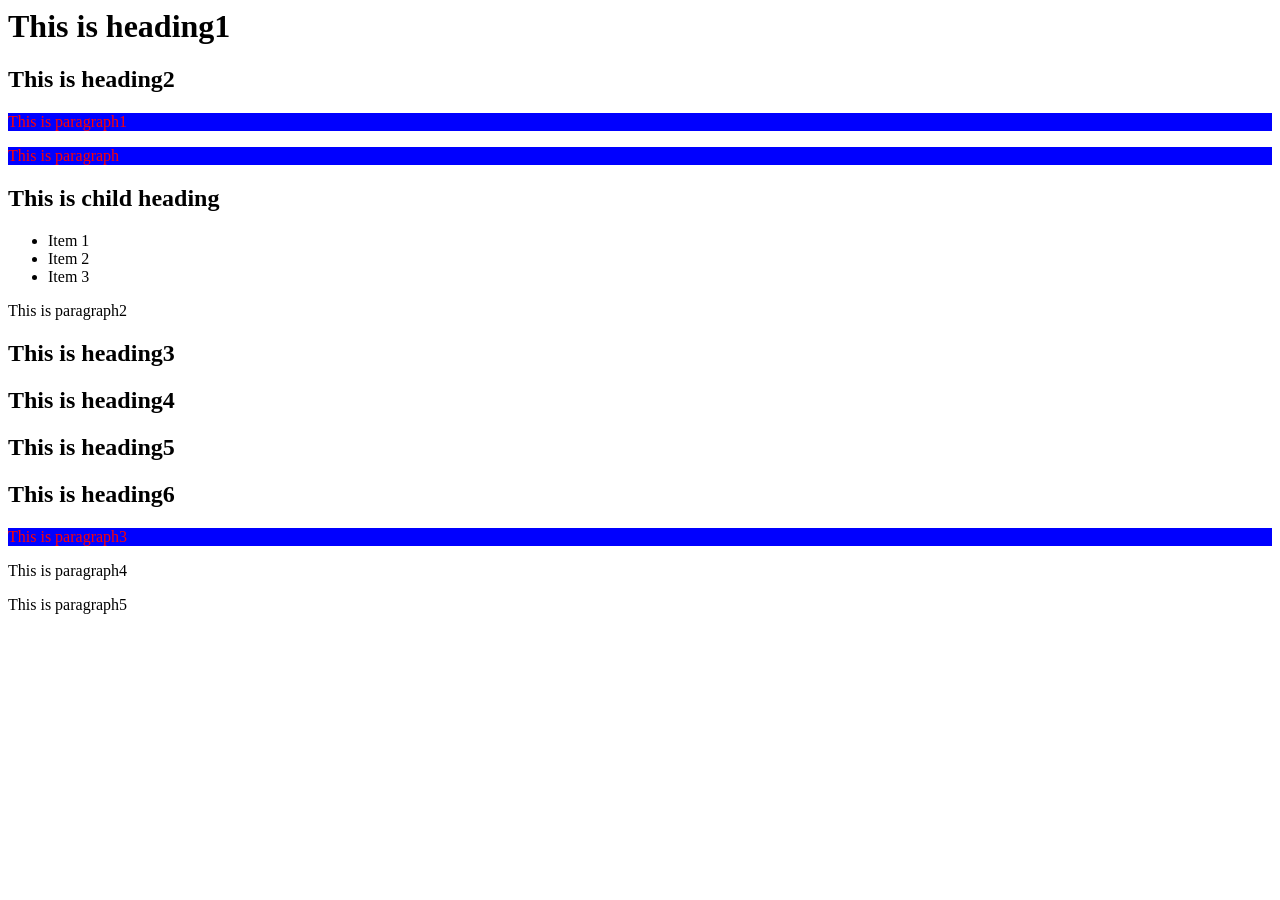
<file: CSS/index.html>
<html>
<head>
    <title>My Webpage</title>
    <style>
        div>p{
background : blue;
color: red;
        }
    </style>
</head>
<body>
    <div class=" A">
    <h1>This is heading1 </h1>
    <h2>This is heading2 </h2>
    <p>This is paragraph1</p>
    <div class=" b">
      <p>This is paragraph</p>
     <h2>This is child heading</h2>   
    </div>

    <ul>
<li>Item 1 </li>
<li>Item 2 </li>
<li>Item 3 </li>

    </ul>
</div>
<p>This is paragraph2</p>
<h2>This is heading3 </h2>
<h2>This is heading4 </h2>


<div class="C">

    <h2>This is heading5 </h2>
    <h2>This is heading6 </h2>
    <p>This is paragraph3</p>
</div>
<p>This is paragraph4</p>
<p>This is paragraph5</p>


</body>
</html>
</file>
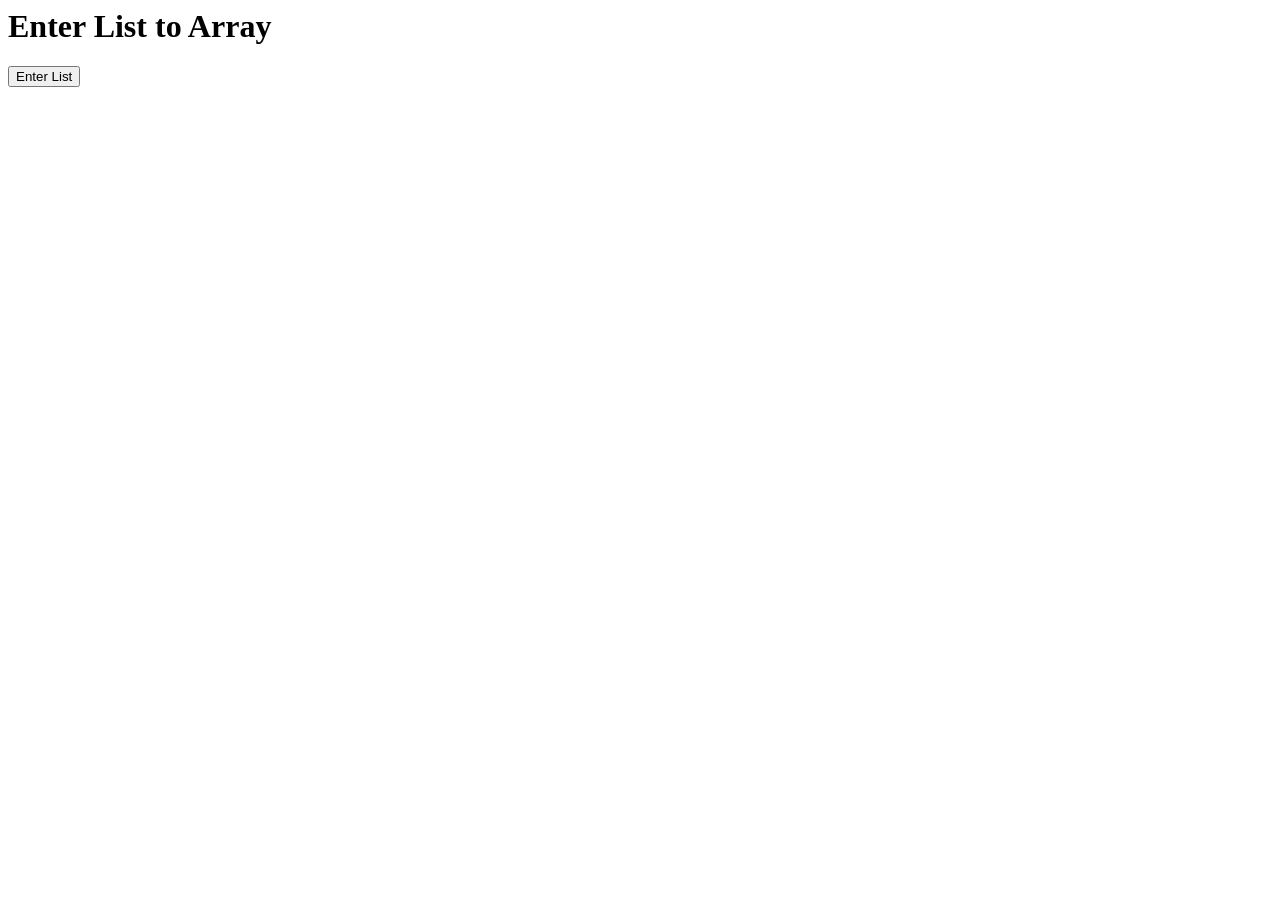
<file: STRINGS/index.html>
<head>
    <title>Array Prompt Split</title>
</head>
<body>
    <h1>Enter List to Array</h1>
    <button onclick="collectList()">Enter List</button>
    <p id="output"></p>
    </body>

    <script src="userinput.js">
    
    </script>

</html>
</file>
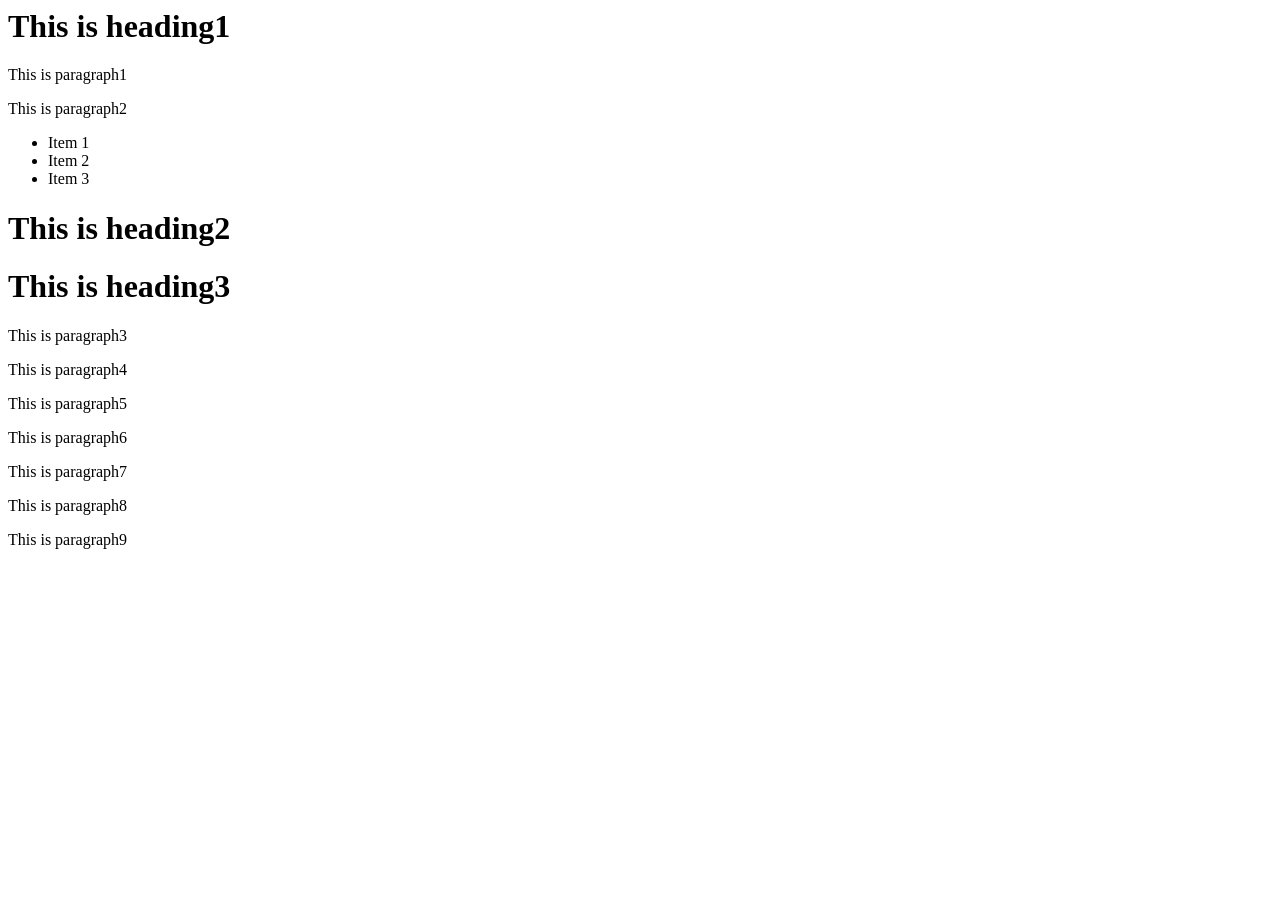
<file: CSS/nthchild.html>
<html>
<head>
    <title>My Webpage</title>
    <style>
        P:nth-child(6){
background : blue;
color: red;
height: 1cm;
text-align:center;
        }
    </style>
</head>
<body>
    <div class=" A">
    <h1>This is heading1 </h1>
    <p>This is paragraph1</p>
    <p>This is paragraph2</p> 

    <ul>
<li>Item 1 </li>
<li>Item 2 </li>
<li>Item 3 </li>

    </ul>
    <h1>This is heading2 </h1>
</div>
    <h1>This is heading3 </h1>
    <p>This is paragraph3</p>



<div class="B">
    <p>This is paragraph4</p>
</div>
    <p>This is paragraph5</p>

<div class="C">
    <p>This is paragraph6</p>
    <p>This is paragraph7</p>
    <p>This is paragraph8</p>
</div>
    <p>This is paragraph9</p>


</body>
</html>
</file>
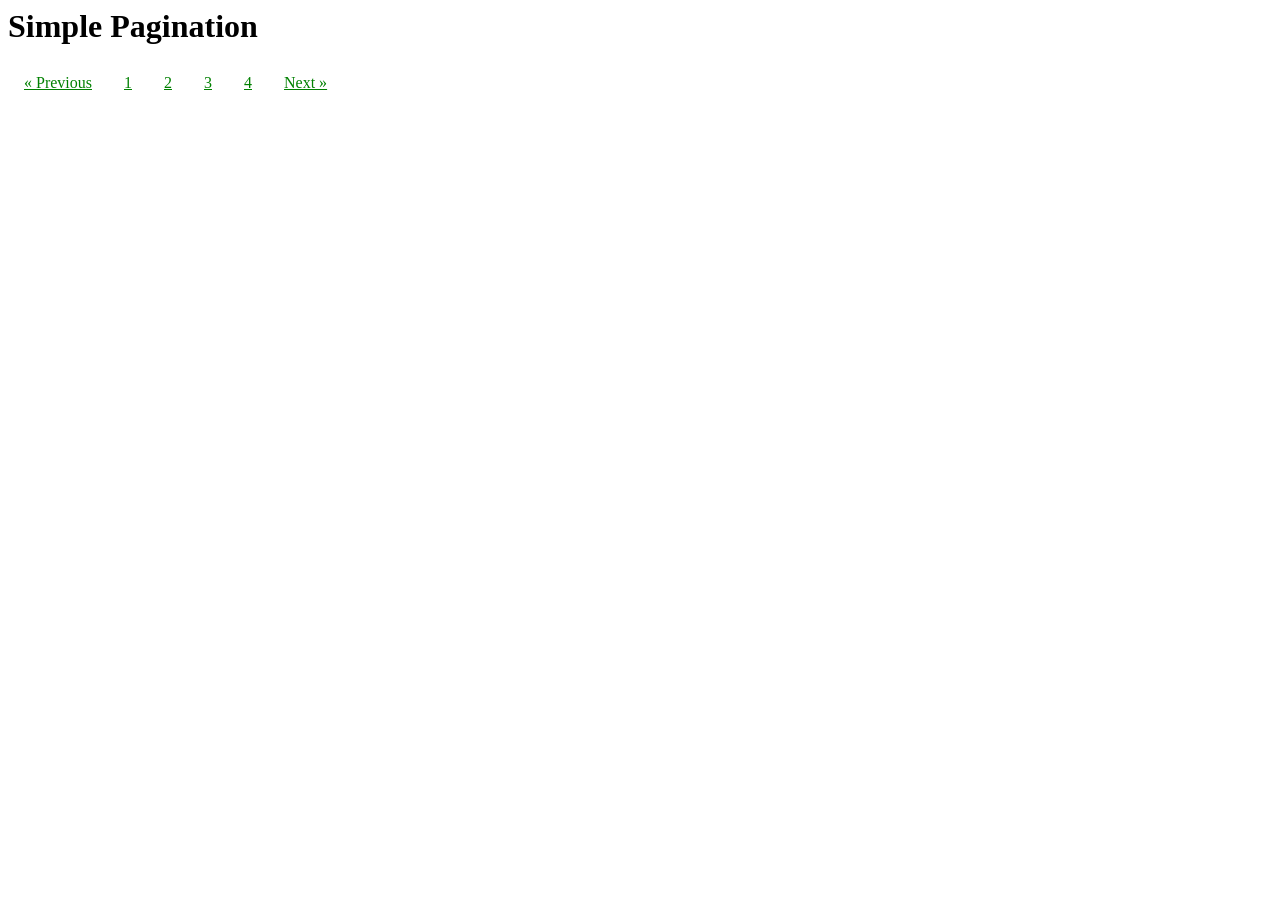
<file: CSS/pagination.html>
<html>
<head>
    <title>My Pagination Webpage</title>
  <style>
.pagination a{

  color:green;
  float:left;
  padding: 8px 16px;

}

  </style>
</head>

<body>
 
  <h1> Simple Pagination</h1>
  <div class="pagination">
    <a href="#">&laquo; Previous</a>  <!-- &laquo; represents a functional navigation link on a website that points to a prior page or item in a sequence.-->
    <a href="#">1</a>    <!--<a> tag with the attributes href="#"  represents a hyperlink typically used as a placeholder -->
    <a href="#" class="active">2</a>     <!--current selected page -->
    <a href="#">3</a>
    <a href="#">4</a>
    <a href="#">Next &raquo;</a> <!-- &raquo;HTML entity that represents the right-pointing double angle quotation mark (»).-->
  </div>

</body>
</html>
</file>
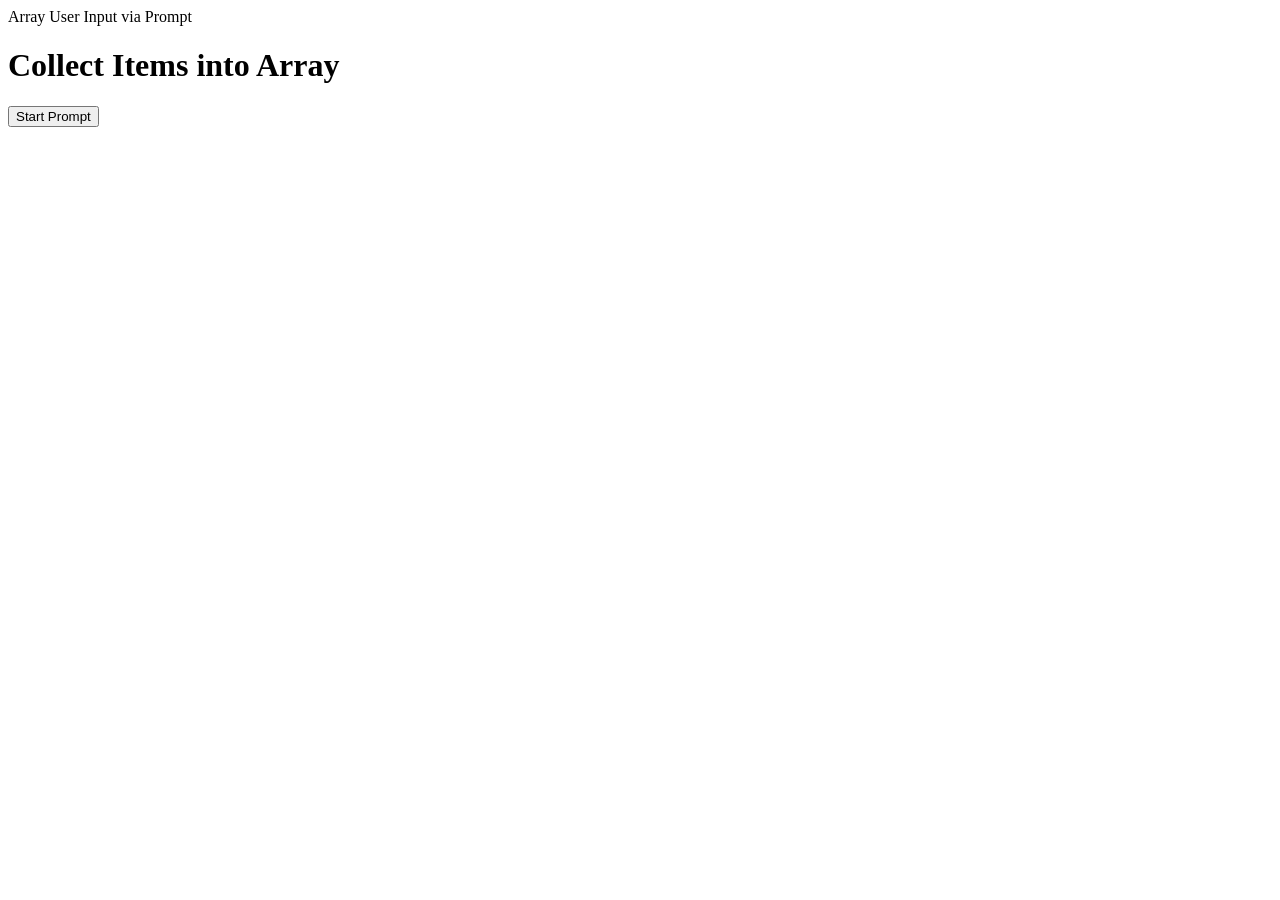
<file: STRINGS/index1.html>
<html></html>

<head>Array User Input via Prompt</head>
<body>
      <h1>Collect Items into Array</h1>
    <button onclick="collectItems()">Start Prompt</button>
    <p id="output"></p>

    <script src="userinput1.js">
</script>
</html>
</file>
